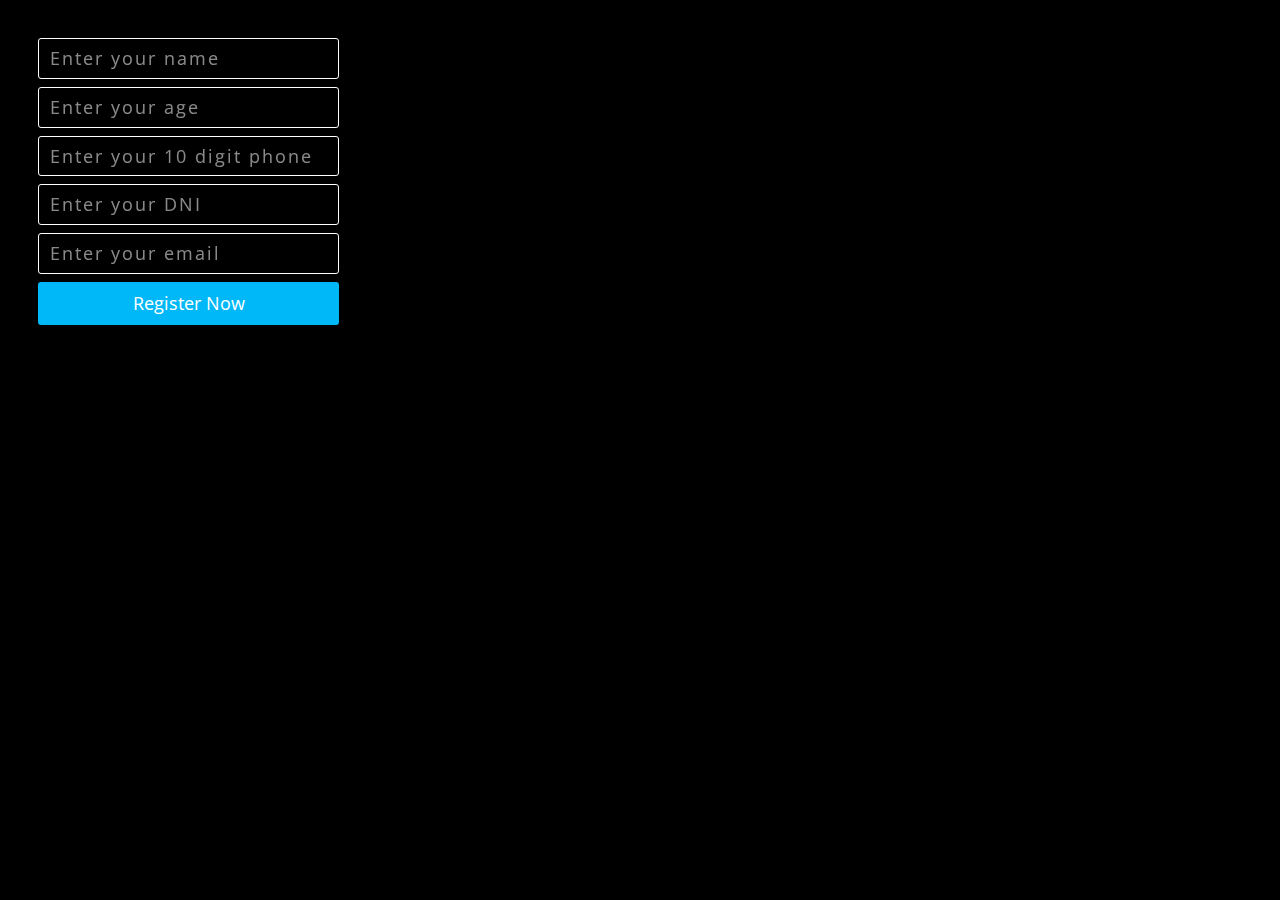
<file: index.html>
<!DOCTYPE html>
<html>

<head>
	<meta name="viewport" content="width=device-width, initial-scale=1.0">
	<link rel="stylesheet" href="css/sanitize.css">
	<link rel="stylesheet" href="css/main.css">
	<link href="https://fonts.googleapis.com/css?family=Open+Sans" rel="stylesheet">
</head>

<body>
	<div class="form-class">
		<form autocomplete="off" action="javascript:;" id="resetForm" onsubmit="insert_value()">
			<input type="text" id="name" maxlength="30" pattern="[a-zA-Z][a-zA-Z ]+" class="book-now" placeholder="Enter your name"
			 title="Digite un nombre válido" required autofocus>
			<input type="number" id="age" min="18" max="99" class="book-now" placeholder="Enter your age" required>
			<input type="text" id="tel" maxlength="10" pattern="\d{10,}" class="book-now" placeholder="Enter your 10 digit phone"
			 title="Digite un teléfono válido" required>
			<input type="text" id="dni" maxlength="10" pattern="\d{10,}" class="book-now" placeholder="Enter your DNI" title="Digite un DNI válido"
			 required>
			<input type="email" class="book-now" id="email" placeholder="Enter your email" required>
			<input type="submit" value="Register Now">
		</form>
	</div>
	<script src="https://ajax.googleapis.com/ajax/libs/jquery/3.3.1/jquery.min.js"></script>
	<script src="js/main.js"></script>
</body>

</html>
</file>
<file: css/sanitize.css>
/*! sanitize.css v8.0.0 | CC0 License | github.com/csstools/sanitize.css */

/* Document
 * ========================================================================== */

/**
 * 1. Remove repeating backgrounds in all browsers (opinionated).
 * 2. Add border box sizing in all browsers (opinionated).
 */

*,
::before,
::after {
  background-repeat: no-repeat; /* 1 */
  box-sizing: border-box; /* 2 */
}

/**
 * 1. Add text decoration inheritance in all browsers (opinionated).
 * 2. Add vertical alignment inheritance in all browsers (opinionated).
 */

::before,
::after {
  text-decoration: inherit; /* 1 */
  vertical-align: inherit; /* 2 */
}

/**
 * 1. Use the default cursor in all browsers (opinionated).
 * 2. Use the default user interface font in all browsers (opinionated).
 * 3. Correct the line height in all browsers.
 * 4. Use a 4-space tab width in all browsers (opinionated).
 * 5. Prevent adjustments of font size after orientation changes in
 *    IE on Windows Phone and in iOS.
 * 6. Breaks words to prevent overflow in all browsers (opinionated).
 */

html {
  cursor: default; /* 1 */
  font-family:
    system-ui,
    /* macOS 10.11-10.12 */ -apple-system,
    /* Windows 6+ */ Segoe UI,
    /* Android 4+ */ Roboto,
    /* Ubuntu 10.10+ */ Ubuntu,
    /* Gnome 3+ */ Cantarell,
    /* KDE Plasma 5+ */ Noto Sans,
    /* fallback */ sans-serif,
    /* macOS emoji */ "Apple Color Emoji",
    /* Windows emoji */ "Segoe UI Emoji",
    /* Windows emoji */ "Segoe UI Symbol",
    /* Linux emoji */ "Noto Color Emoji"; /* 2 */

  line-height: 1.15; /* 3 */
  -moz-tab-size: 4; /* 4 */
  tab-size: 4; /* 4 */
  -ms-text-size-adjust: 100%; /* 5 */
  -webkit-text-size-adjust: 100%; /* 5 */
  word-break: break-word; /* 6 */
}

/* Sections
 * ========================================================================== */

/**
 * Remove the margin in all browsers (opinionated).
 */

body {
  margin: 0;
}

/**
 * Correct the font size and margin on `h1` elements within `section` and
 * `article` contexts in Chrome, Firefox, and Safari.
 */

h1 {
  font-size: 2em;
  margin: 0.67em 0;
}

/* Grouping content
 * ========================================================================== */

/**
 * 1. Add the correct sizing in Firefox.
 * 2. Show the overflow in Edge and IE.
 */

hr {
  height: 0; /* 1 */
  overflow: visible; /* 2 */
}

/**
 * Add the correct display in IE.
 */

main {
  display: block;
}

/**
 * Remove the list style on navigation lists in all browsers (opinionated).
 */

nav ol,
nav ul {
  list-style: none;
}

/**
 * 1. Use the default monospace user interface font
 *    in all browsers (opinionated).
 * 2. Correct the odd `em` font sizing in all browsers.
 */

pre {
  font-family:
    /* macOS 10.10+ */ Menlo,
    /* Windows 6+ */ Consolas,
    /* Android 4+ */ Roboto Mono,
    /* Ubuntu 10.10+ */ Ubuntu Monospace,
    /* KDE Plasma 5+ */ Noto Mono,
    /* KDE Plasma 4+ */ Oxygen Mono,
    /* Linux/OpenOffice fallback */ Liberation Mono,
    /* fallback */ monospace; /* 1 */

  font-size: 1em; /* 2 */
}

/* Text-level semantics
 * ========================================================================== */

/**
 * Remove the gray background on active links in IE 10.
 */

a {
  background-color: transparent;
}

/**
 * Add the correct text decoration in Edge, IE, Opera, and Safari.
 */

abbr[title] {
  text-decoration: underline;
  text-decoration: underline dotted;
}

/**
 * Add the correct font weight in Chrome, Edge, and Safari.
 */

b,
strong {
  font-weight: bolder;
}

/**
 * 1. Use the default monospace user interface font
 *    in all browsers (opinionated).
 * 2. Correct the odd `em` font sizing in all browsers.
 */

code,
kbd,
samp {
  font-family:
    /* macOS 10.10+ */ Menlo,
    /* Windows 6+ */ Consolas,
    /* Android 4+ */ Roboto Mono,
    /* Ubuntu 10.10+ */ Ubuntu Monospace,
    /* KDE Plasma 5+ */ Noto Mono,
    /* KDE Plasma 4+ */ Oxygen Mono,
    /* Linux/OpenOffice fallback */ Liberation Mono,
    /* fallback */ monospace; /* 1 */

  font-size: 1em; /* 2 */
}

/**
 * Add the correct font size in all browsers.
 */

small {
  font-size: 80%;
}

/*
 * Remove the text shadow on text selections in Firefox 61- (opinionated).
 * 1. Restore the coloring undone by defining the text shadow
 *    in all browsers (opinionated).
 */

::-moz-selection {
  background-color: #b3d4fc; /* 1 */
  color: #000; /* 1 */
  text-shadow: none;
}

::selection {
  background-color: #b3d4fc; /* 1 */
  color: #000; /* 1 */
  text-shadow: none;
}

/* Embedded content
 * ========================================================================== */

/*
 * Change the alignment on media elements in all browers (opinionated).
 */

audio,
canvas,
iframe,
img,
svg,
video {
  vertical-align: middle;
}

/**
 * Add the correct display in IE 9-.
 */

audio,
video {
  display: inline-block;
}

/**
 * Add the correct display in iOS 4-7.
 */

audio:not([controls]) {
  display: none;
  height: 0;
}

/**
 * Remove the border on images inside links in IE 10-.
 */

img {
  border-style: none;
}

/**
 * Change the fill color to match the text color in all browsers (opinionated).
 */

svg:not([fill]) {
  fill: currentColor;
}

/**
 * Hide the overflow in IE.
 */

svg:not(:root) {
  overflow: hidden;
}

/* Tabular data
 * ========================================================================== */

/**
 * Collapse border spacing in all browsers (opinionated).
 */

table {
  border-collapse: collapse;
}

/* Forms
 * ========================================================================== */

/**
 * Inherit styling in all browsers (opinionated).
 */

button,
input,
select,
textarea {
  font-family: inherit;
  font-size: inherit;
  line-height: inherit;
}

/**
 * Remove the margin in Safari.
 */

button,
input,
select {
  margin: 0;
}

/**
 * 1. Show the overflow in IE.
 * 2. Remove the inheritance of text transform in Edge, Firefox, and IE.
 */

button {
  overflow: visible; /* 1 */
  text-transform: none; /* 2 */
}

/**
 * Correct the inability to style clickable types in iOS and Safari.
 */

button,
[type="button"],
[type="reset"],
[type="submit"] {
  -webkit-appearance: button;
}

/**
 * Correct the padding in Firefox.
 */

fieldset {
  padding: 0.35em 0.75em 0.625em;
}

/**
 * Show the overflow in Edge and IE.
 */

input {
  overflow: visible;
}

/**
 * 1. Correct the text wrapping in Edge and IE.
 * 2. Correct the color inheritance from `fieldset` elements in IE.
 */

legend {
  color: inherit; /* 2 */
  display: table; /* 1 */
  max-width: 100%; /* 1 */
  white-space: normal; /* 1 */
}

/**
 * 1. Add the correct display in Edge and IE.
 * 2. Add the correct vertical alignment in Chrome, Firefox, and Opera.
 */

progress {
  display: inline-block; /* 1 */
  vertical-align: baseline; /* 2 */
}

/**
 * Remove the inheritance of text transform in Firefox.
 */

select {
  text-transform: none;
}

/**
 * 1. Remove the margin in Firefox and Safari.
 * 2. Remove the default vertical scrollbar in IE.
 * 3. Change the resize direction on textareas in all browsers (opinionated).
 */

textarea {
  margin: 0; /* 1 */
  overflow: auto; /* 2 */
  resize: vertical; /* 3 */
}

/**
 * Remove the padding in IE 10-.
 */

[type="checkbox"],
[type="radio"] {
  padding: 0;
}

/**
 * 1. Correct the odd appearance in Chrome and Safari.
 * 2. Correct the outline style in Safari.
 */

[type="search"] {
  -webkit-appearance: textfield; /* 1 */
  outline-offset: -2px; /* 2 */
}

/**
 * Correct the cursor style of increment and decrement buttons in Safari.
 */

::-webkit-inner-spin-button,
::-webkit-outer-spin-button {
  height: auto;
}

/**
 * Correct the text style of placeholders in Chrome, Edge, and Safari.
 */

::-webkit-input-placeholder {
  color: inherit;
  opacity: 0.54;
}

/**
 * Remove the inner padding in Chrome and Safari on macOS.
 */

::-webkit-search-decoration {
  -webkit-appearance: none;
}

/**
 * 1. Correct the inability to style clickable types in iOS and Safari.
 * 2. Change font properties to `inherit` in Safari.
 */

::-webkit-file-upload-button {
  -webkit-appearance: button; /* 1 */
  font: inherit; /* 2 */
}

/**
 * Remove the inner border and padding of focus outlines in Firefox.
 */

::-moz-focus-inner {
  border-style: none;
  padding: 0;
}

/**
 * Restore the focus outline styles unset by the previous rule in Firefox.
 */

:-moz-focusring {
  outline: 1px dotted ButtonText;
}

/* Interactive
 * ========================================================================== */

/*
 * Add the correct display in Edge and IE.
 */

details {
  display: block;
}

/*
 * Add the correct styles in Edge, IE, and Safari.
 */

dialog {
  background-color: white;
  border: solid;
  color: black;
  display: block;
  height: -moz-fit-content;
  height: -webkit-fit-content;
  height: fit-content;
  left: 0;
  margin: auto;
  padding: 1em;
  position: absolute;
  right: 0;
  width: -moz-fit-content;
  width: -webkit-fit-content;
  width: fit-content;
}

dialog:not([open]) {
  display: none;
}

/*
 * Add the correct display in all browsers.
 */

summary {
  display: list-item;
}

/* Scripting
 * ========================================================================== */

/**
 * Add the correct display in IE 9-.
 */

canvas {
  display: inline-block;
}

/**
 * Add the correct display in IE.
 */

template {
  display: none;
}

/* User interaction
 * ========================================================================== */

/*
 * 1. Remove the tapping delay in IE 10.
 * 2. Remove the tapping delay on clickable elements
      in all browsers (opinionated).
 */

a,
area,
button,
input,
label,
select,
summary,
textarea,
[tabindex] {
  -ms-touch-action: manipulation; /* 1 */
  touch-action: manipulation; /* 2 */
}

/**
 * Add the correct display in IE 10-.
 */

[hidden] {
  display: none;
}

/* Accessibility
 * ========================================================================== */

/**
 * Change the cursor on busy elements in all browsers (opinionated).
 */

[aria-busy="true"] {
  cursor: progress;
}

/*
 * Change the cursor on control elements in all browsers (opinionated).
 */

[aria-controls] {
  cursor: pointer;
}

/*
 * Change the cursor on disabled, not-editable, or otherwise
 * inoperable elements in all browsers (opinionated).
 */

[aria-disabled="true"],
[disabled] {
  cursor: not-allowed;
}

/*
 * Change the display on visually hidden accessible elements
 * in all browsers (opinionated).
 */

[aria-hidden="false"][hidden]:not(:focus) {
  clip: rect(0, 0, 0, 0);
  display: inherit;
  position: absolute;
}
</file>
<file: css/main.css>
body {
  font-family: "Open Sans";
  margin: 0px;
  background-color: black;
}

a {
  text-decoration: none;
}

.form-class {
  color: white;
  padding: 3%;
  font-size: 2.2vw;
}

form {
  width: 25%;
}

input[type="submit"] {
  background-color: #4caf50;
  width: 100%;
  color: white;
  cursor: pointer;
  background-color: #00b8f8;
  border: 2px solid #00b8f8;
  padding: 9px 11px;
  text-decoration: none;
  font-size: 18px;
  transition: all 0.2s;
  border-radius: 3px;
}

input[type="submit"]:hover {
  background-color: white;
  color: #00b8f8;
}

input.book-now {
  background-color: black;
  width: 100%;
  color: white;
  display: block;
  font-size: 18px;
  padding: 9px 11px;
  text-decoration: none;
  margin-bottom: 8px;
  border: 1px solid white;
  border-radius: 3px;
  letter-spacing: 2px;
  outline: none;
}
</file>
